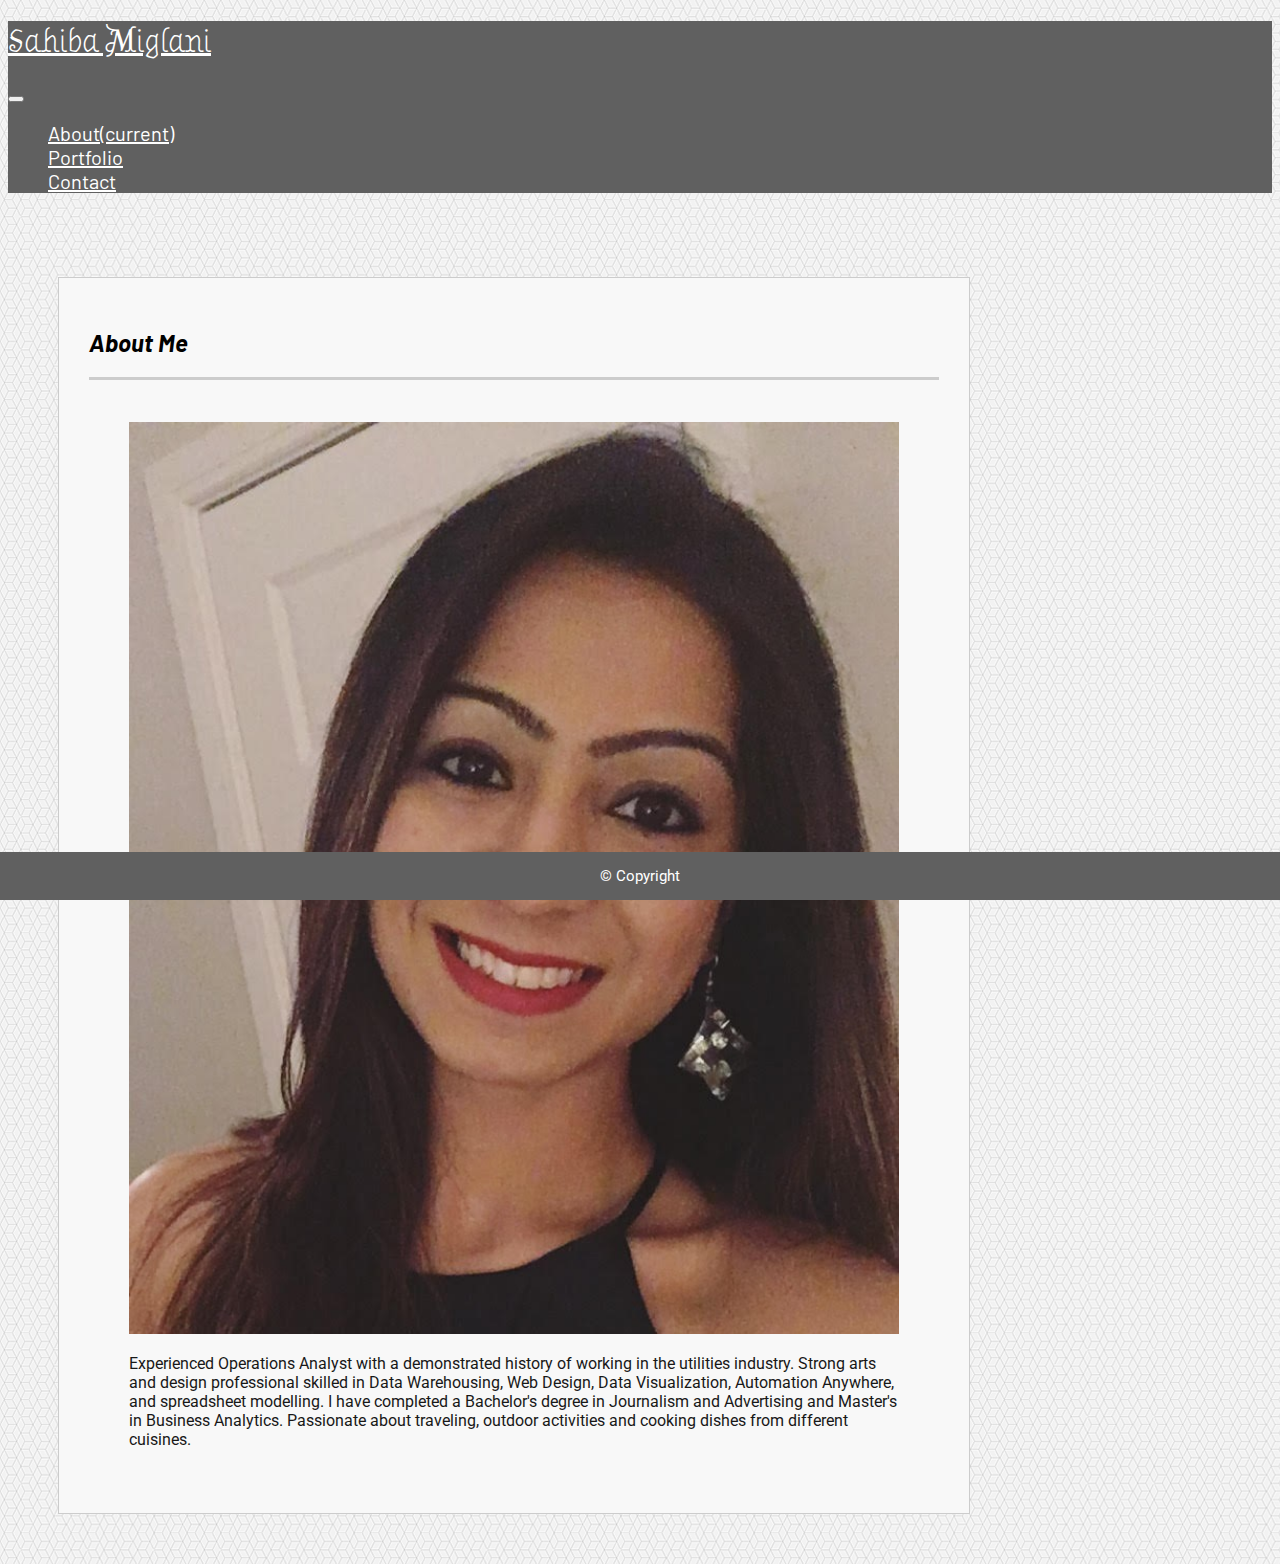
<file: index.html>
<!DOCTYPE html>
<html lang="en">
<mate chester="UTF-8">
    <meta name="viewport" content="width=device-width" , initial-scale="1.0" , shrink-to-fit="no">


    <title>Portfolio</title>

    <head>
        <link rel="stylesheet" href="https://stackpath.bootstrapcdn.com/bootstrap/4.5.0/css/bootstrap.min.css" integrity="sha384-9aIt2nRpC12Uk9gS9baDl411NQApFmC26EwAOH8WgZl5MYYxFfc+NcPb1dKGj7Sk" crossorigin="anonymous">
        <link href="https://fonts.googleapis.com/css2?family=Barlow:wght@300&display=swap" rel="stylesheet"> <!--other nav links font-->
        <link href="https://fonts.googleapis.com/css2?family=Barlow:ital,wght@1,300&display=swap" rel="stylesheet"><!--about me font-->
        <link href="https://fonts.googleapis.com/css2?family=Almendra+Display&display=swap" rel="stylesheet"><!--Sahiba Miglani font-->
        <link href="https://fonts.googleapis.com/css2?family=Roboto:wght@300&display=swap" rel="stylesheet"><!--<p> font-->
        <link rel="stylesheet" href="index.css">
    </head>

    <body>

        <!--navbar-->

<section class="menu">
            <nav class="navbar navbar-expand-lg">
                <a class="navbar-brand" href="index.html">
                    <h1>Sahiba Miglani</h1>
                </a>
                
                <button class="navbar-toggler" type="button" data-toggle="collapse" data-target="#navbarNav" aria-controls="navbarNav" aria-expanded="false" aria-label="Toggle navigation">
                    <span class="navbar-toggler-icon"></span>
                  </button>

                <section class="collapse navbar-collapse" id="navbarNav">
                    
                    <ul class="navbar-nav">
                        <li class="nav-item active">
                            <a class="nav-link" href="#">About<span class="sr-only">(current)</span></a>
                        </li>
                        <li class="nav-item">
                            <a class="nav-link" href="portfolio.html">Portfolio</a>
                        </li>
                        <li class="nav-item">
                            <a class="nav-link" href="contact-2.html">Contact</a>
                        </li>
                    </ul>
                </section>
            
            </nav>
        </section>
        </section>


        <br>

        <!--about me section-->


        <main class="indexbox">
            <section class="container">
                <section class="row">
                    <section class="col-sm-12 col-md-4">
                        <h2 id="aboutme">About Me</h2>
                    </section>
                    <hr>
                </section>
                <br>

                <figure class="row">

                    <section class="col-sm-12 col-md-4">
                        <img id="myimg" src="unnamed.jpg" alt="Sahiba Miglani" />
                    </section>

                    <section class="col-sm-12 col-md-8">
                        <p>Experienced Operations Analyst with a demonstrated history of working in the utilities industry. Strong arts and design professional skilled in Data Warehousing, Web Design, Data Visualization, Automation Anywhere, and spreadsheet modelling. 
                            I have completed a Bachelor's degree in Journalism and Advertising and Master's in Business Analytics. Passionate about traveling, outdoor activities and cooking dishes from different cuisines.
                        </p>
                    </section>
                </figure>

                <br>

                <!-- <article class="row">
                    <section class="col-sm-12 col-md-10">
                        <p>I have completed a Bachelor's degree in Journalism and Advertising and Master's in Business Analytics. Passionate about traveling, outdoor activities and cooking dishes from different cuisines.</p>
                    </section>
                </article> 
            </section>
        </main>


        footer-->

        <footer>
            <p>
                &copy; Copyright
            </p>
        </footer>




    </body>
</mate>

</html>
</file>
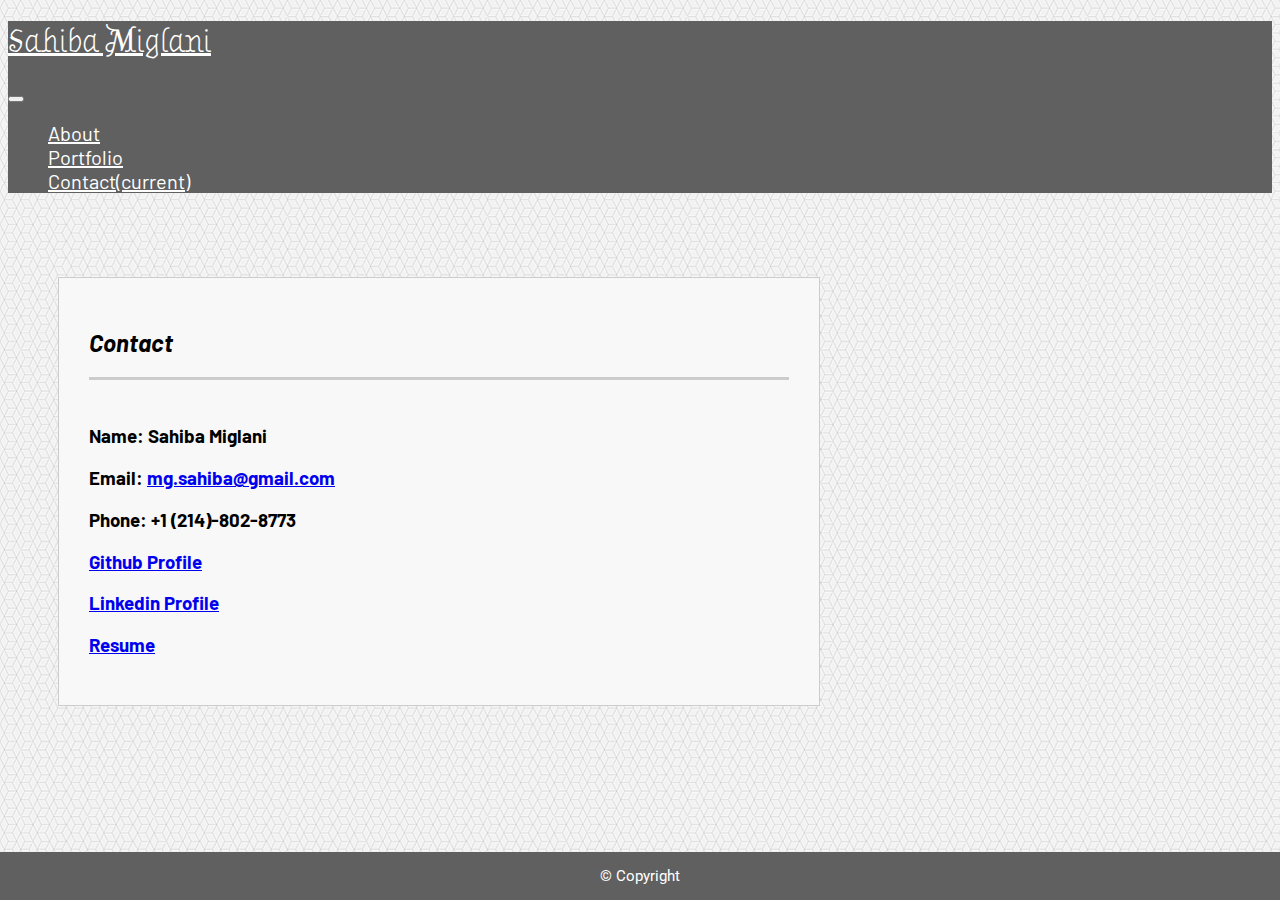
<file: contact-2.html>
<!DOCTYPE html>
<html lang="en">
<mate chester="UTF-8">
    <meta name="viewport" content="width=device-width" , initial-scale="1.0" , shrink-to-fit="no">

    <title>Portfolio</title>

    <head>
        <link rel="stylesheet" href="https://stackpath.bootstrapcdn.com/bootstrap/4.5.0/css/bootstrap.min.css" integrity="sha384-9aIt2nRpC12Uk9gS9baDl411NQApFmC26EwAOH8WgZl5MYYxFfc+NcPb1dKGj7Sk" crossorigin="anonymous">
        <link href="https://fonts.googleapis.com/css2?family=Barlow:wght@300&display=swap" rel="stylesheet"> <!--other nav links font-->
        <link href="https://fonts.googleapis.com/css2?family=Barlow:ital,wght@1,300&display=swap" rel="stylesheet"><!--about me font-->
        <link href="https://fonts.googleapis.com/css2?family=Almendra+Display&display=swap" rel="stylesheet"><!--Sahiba Miglani font-->
        <link href="https://fonts.googleapis.com/css2?family=Roboto:wght@300&display=swap" rel="stylesheet"><!--<p> font-->
        <link rel="stylesheet" href="index.css">
        <link rel="stylesheet" href="contact.css">

    </head>

    <body>

        <!--navbar-->

        <section class="menu">
            <nav class="navbar navbar-expand-lg">
                <a class="navbar-brand" href="index.html">
                    <h1>Sahiba Miglani</h1>
                </a>

                <button class="navbar-toggler" type="button" data-toggle="collapse" data-target="#navbarNav" aria-controls="navbarNav" aria-expanded="false" aria-label="Toggle navigation">
                    <span class="navbar-toggler-icon"></span>
                  </button>

                <section class="collapse navbar-collapse" id="navbarNav">
                    <ul class="navbar-nav">
                        <li class="nav-item active">
                            <a class="nav-link" href="index.html">About</a>
                        </li>
                        <li class="nav-item">
                            <a class="nav-link" href="portfolio.html">Portfolio</a>
                        </li>
                        <li class="nav-item">
                            <a class="nav-link" href="#">Contact<span class="sr-only">(current)</span></a>
                        </li>
                    </ul>
                </section>
            </nav>
        </section>

        <br>

        <!--contact form below-->

        <form>

            <main class="contactbox">
                <section class="container">

                    <section class="row">
                        <section class="col-sm-12 col-md-4">
                            <h2 id="contacttitle">Contact</h2>
                        </section>
                        <hr>
                    </section>
                    <br>

                     <!--name row-->
                     <section class="row">
                        <section class="col-sm-12 col-4">
                            <h3 id="contactinfo">Name: Sahiba Miglani</h3>
                        </section>
                    </section>


<!--email row-->
<section class="row">
    <section class="col-sm-12 col-4">
        <h3 id="contactinfo">Email: <a href="mg.sahiba@gmail.com">mg.sahiba@gmail.com</a></h3>
    </section>
</section>


 <!--phone row-->
 <section class="row">
    <section class="col-sm-12 col-4">
        <h3 id="contactinfo">Phone: +1 (214)-802-8773</h3>
    </section>
</section>


                    <!--github profile-->
                    <section class="row">
                        <section class="col-sm-12 col-4">
                            <h3 id="contactinfo"><a href="https://github.com/sahibamj">Github Profile</a></h3>
                        </section>
                    </section>

                      <!--linkedin profile-->
                      <section class="row">
                        <section class="col-sm-12 col-4">
                            <h3 id="contactinfo"><a href="https://www.linkedin.com/in/sahiba-miglani-60bab1a4/">Linkedin Profile</a></h3>
                        </section>
                    </section>
    
                    <!--resume pdf link-->
                    <section class="row">
                        <section class="col-sm-12 col-4">
                            <h3 id="contactinfo"><a href="https://documentcloud.adobe.com/link/track?uri=urn:aaid:scds:US:6ccd6f17-d19e-4577-b24e-5177590bb216#pageNum=1">Resume</a></h3>
                        </section>
                    </section>
        </form>

        <!--footer-->

        <footer>
            <p>
                &copy; Copyright
            </p>
        </footer>
        </section>
        </main>
    </body>
</mate>

</html>
</file>
<file: index.css>
body {
background-image: url("qbkls.png")
}

.menu {
background-color: #606060;
}

.navbar-brand {
color:white;
font-size: 45x;
font-family: 'Almendra Display', cursive;
font-weight: bolder;
}

.nav-link {
color: white;
font-family: 'Barlow', sans-serif;
font-size: 20px;
}


ul {
list-style-type: none;
}


hr {
height: 3px;
background-color: #ccc;
border: none;
width: 100%;
}

.indexbox {
background-color:#F8F8F8;
width: 850px;
padding: 30px;
border: 1px solid  #ccc;
margin: 50px;
text-align: left;

}

#myimg {
width: 100%;

}

footer {
position: fixed;
left: 0;
bottom: 0;
width: 100%;
background-color: #606060;
color: white;
text-align: center;
font-size: 15px;
font-family: 'Barlow', sans-serif;
}

#aboutme {
font-family: 'Barlow', sans-serif;
font-style: italic;
}

p {
font-family: 'Roboto', sans-serif;
color: #181818;
}


#Horiseon {
width: 260px;
height: 230px;
}


.text-block {
position: absolute;
bottom: 10px;
padding-right: 10px;
padding-left: 10px;
margin: 5px;
background-color: #A8A8A8;
color: white;
font-family: 'Barlow', sans-serif;
}

footer p {
color: white;
}
</file>
<file: contact.css>
.contactbox {
background-color:#F8F8F8;
width: 700px;
padding: 30px;
border: 1px solid  #ccc;
margin: 50px;
text-align: left;
}

#contacttitle {
font-family: 'Barlow', sans-serif;
font-style: italic;
}

#contactinfo {
font-family: 'Barlow', sans-serif;
}

#submitbutton {
background-color: #606060;
border-color: #606060;
font-family: 'Barlow', sans-serif;
color: white;
}


@media only screen and (min-width: 640px) and (max-width: 980px) {
.contactboxnu { width: 100%;}
}

@media only screen and (min-width: 640px) and (max-width: 980px) {
#contactinfo { width: 100%;}
}
</file>
